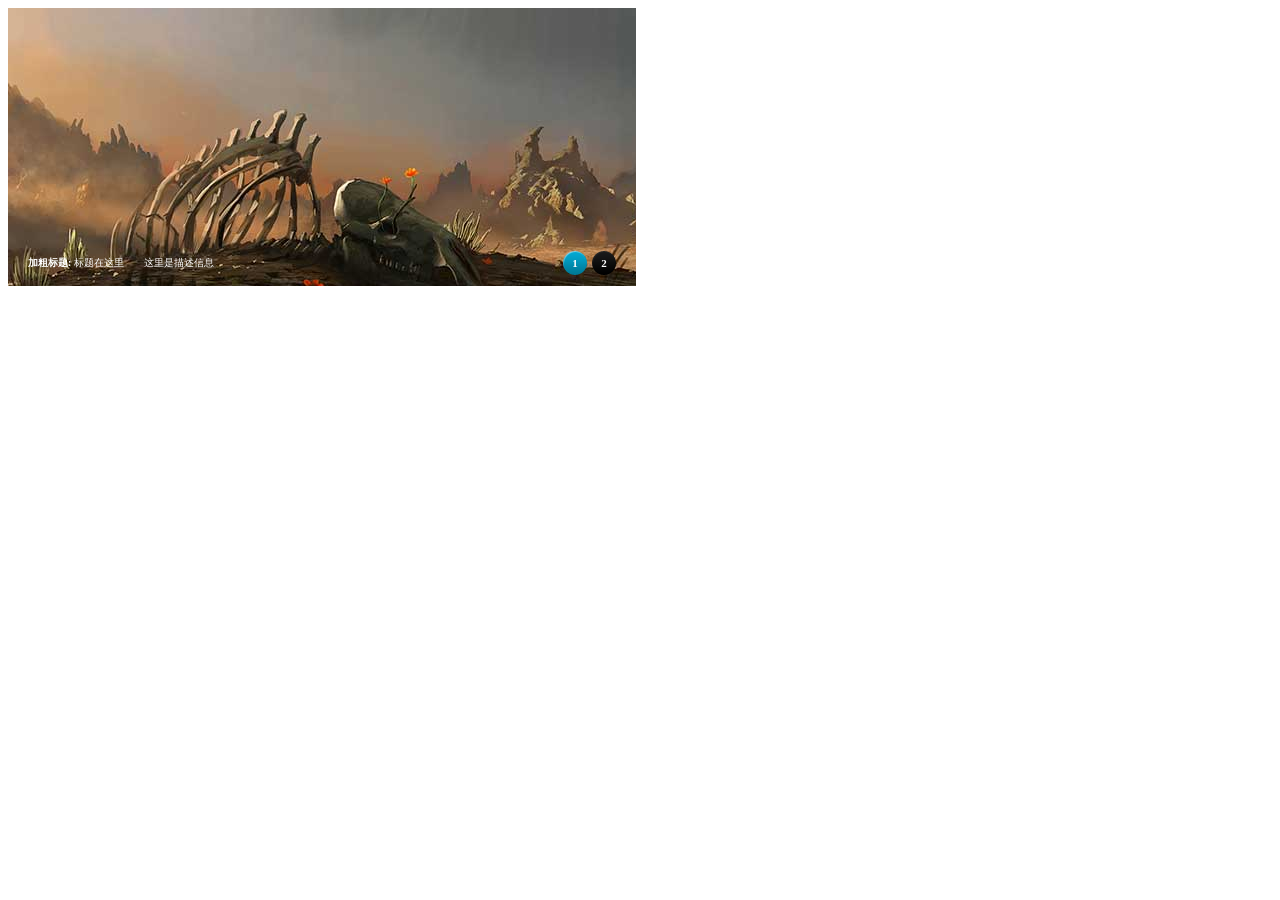
<file: JS实现轮播图/index.html>
<!DOCTYPE html PUBLIC "-//W3C//DTD XHTML 1.0 Strict//EN" 
  "http://www.w3.org/TR/xhtml1/DTD/xhtml1-strict.dtd">
<html xmlns="http://www.w3.org/1999/xhtml" xml:lang="en">
 <head>
  <title>jquery sliders-download by http://sc.xueit.com</title>
  <link rel="stylesheet" href="style.css" type="text/css" media="screen" />
  <script type="text/javascript" src="js/jquery.js"></script>
  <script type="text/javascript" src="js/scripts.js"></script>
 </head>
 <body>
 
<!--开始-->
<div class="wrap">
   <div id="slide-holder">
		<div id="slide-runner">
			<a href="/"><img id="slide-img-1" src="images/a1.jpg" class="slide" alt="" /></a>
			<a href="/"><img id="slide-img-2" src="images/a2.jpg" class="slide" alt="" /></a> 
			<div id="slide-controls">
			 <p id="slide-client" class="text">
			 <strong>加粗标题: </strong><span></span>
			 </p>
			 <p id="slide-desc" class="text"></p>
			 <p id="slide-nav"></p>
			</div>
		</div>
   </div>
   <script type="text/javascript">
    if(!window.slider) 
    	var slider={};
    	slider.data=[{"id":"slide-img-1","client":"标题在这里","desc":"这里是描述信息"},{"id":"slide-img-2","client":"标题在这里","desc":"这里是描述信息"}];
   </script>
</div>
<!--结束-->
 </body>
</html>
</file>
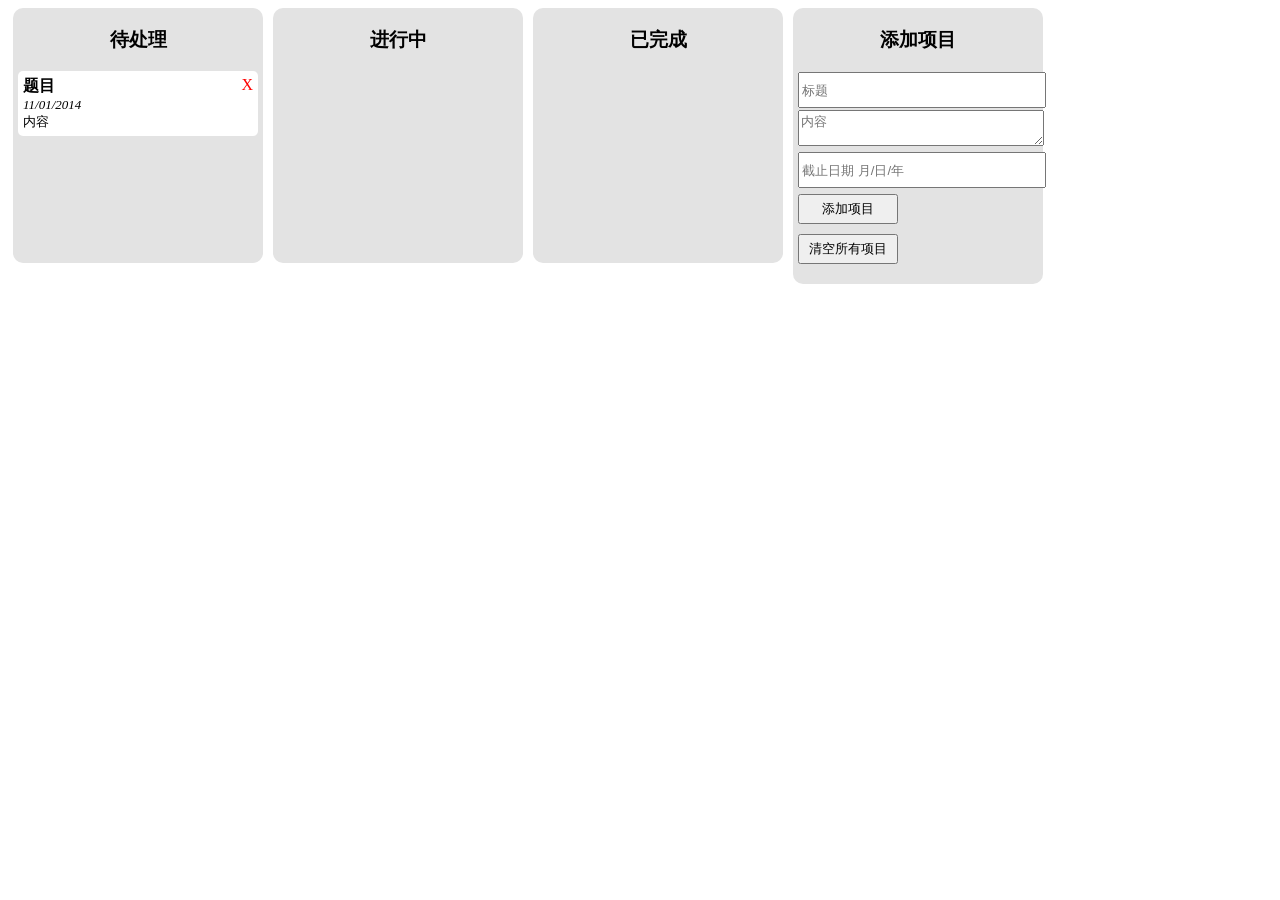
<file: ToDoList/index.html>
<!DOCTYPE html>
<html>
<head>
    <title>ToDoList</title>
    <link rel="stylesheet" type="text/css" href="style.css">
    <link rel="stylesheet" href="jquery-2.1.1/jquery-ui.css">
    <script src="jquery-2.1.1/jquery.js"></script>
    <script src="jquery-2.1.1/jquery-ui.js"></script>
    <script src="app.js"></script>
</head>
<body>
    <div class="task-list" id="pending">
        <h3>待处理</h3>
        <div class="todo-task" id="task-001">
            <div class="remove">X</div>
            <div class="task-header">题目</div>
            <div class="task-date">11/01/2014</div>
            <div class="task-description">内容</div>
        </div>
    </div>

    <div class="task-list" id="inProgress">
        <h3>进行中</h3>
    </div>

    <div class="task-list" id="completed">
        <h3>已完成</h3>
    </div>

    <div class="task-list">
        <h3>添加项目</h3>
        <form id="todo-form">
            <input type="text" class="addTitle" placeholder="标题">
            <textarea class="addDescriptions" placeholder="内容"></textarea>
            <input type="text" class="addDate" id="datepicker" placeholder="截止日期 月/日/年">
            <input type="button" id="addItem" class="btn btn-primary" value="添加项目">
        </form>

        <input type="button" class="btn btn-primary" value="清空所有项目">

        <div id="delete-div" class="hidden">拖动到这里删除</div>

    </div>
</body>

<script type="text/javascript">
    $(document).ready(function() {
        console.log('This is a to do list');
        var myTodoList = new MyTodoList();
        myTodoList.generateElement({
            id: "123",
            code: "3",
            title: "Back",
            date: "12/2/2017",
            description: "nothing"
        });
    });
</script>

</html>
</file>
<file: JS实现轮播图/style.css>
div.wrap a{
	color:#fff;
}
div#slide-holder {
width : 628px;
height : 278px;
}
div#slide-runner {
width : 628px;
height : 278px;
overflow : hidden;
position : absolute;
}
div#slide-holder img {
margin : 0;
display : none;
position : absolute;
}
div#slide-controls {
left : 0;
bottom : 0px;
width : 628px;
height : 46px;
display : none;
position : absolute;
}
div#slide-controls p.text {
float : left;
color : #fff;
display : inline;
font-size : 10px;
line-height : 16px;
margin : 15px 0 0 20px;
text-transform : uppercase;
}
p#slide-nav {
float : right;
height : 24px;
display : inline;
margin : 11px 15px 0 0;
}
p#slide-nav a {
float : left;
width : 24px;
height : 24px;
display : inline;
font-size : 11px;
margin : 0 5px 0 0;
line-height : 24px;
font-weight : bold;
text-align : center;
text-decoration : none;
background-position : 0 0;
background-repeat : no-repeat;
}
p#slide-nav a.on {
background-position : 0 -24px;
}
p#slide-nav a {
background-image : url(images/silde-nav.png);
}
</file>
<file: ToDoList/style.css>
.task-list {
    width: 250px;
    float: left;
    margin: 0 5px;
    background-color: #e3e3e3;
    min-height: 240px;
    border-radius: 10px;
    padding-bottom: 15px;
}
.task-list input,
.task-list textarea {
    width: 240px;
    margin: 1px 5px;
}
.task-list input {
    height: 30px;
}
.todo-task {
    border-radius: 5px;
    background-color: #fff;
    width: 230px;
    margin: 5px;
    padding: 5px;
    position: relative;
}
.todo-task .remove {
    color: red;
    position: absolute;
    right: 5px;
    top: 5px;
    cursor: pointer;
}
.task-list input[type="button"] {
    width: 100px;
    margin: 5px;
}
.todo-task > .task-header {
    font-weight: bold;
}
.todo-task > .task-date {
    font-size: small;
    font-style: italic;
}
.todo-task > .task-description {
    font-size: smaller;
}
h3 {
    text-align: center;
}
#delete-div {
    background-color: #fff;
    border: 3px dotted #000;
    margin: 10px;
    height: 75px;
    line-height: 75px;
    text-align: center;
}
.hidden {
    display: none;
}
</file>
